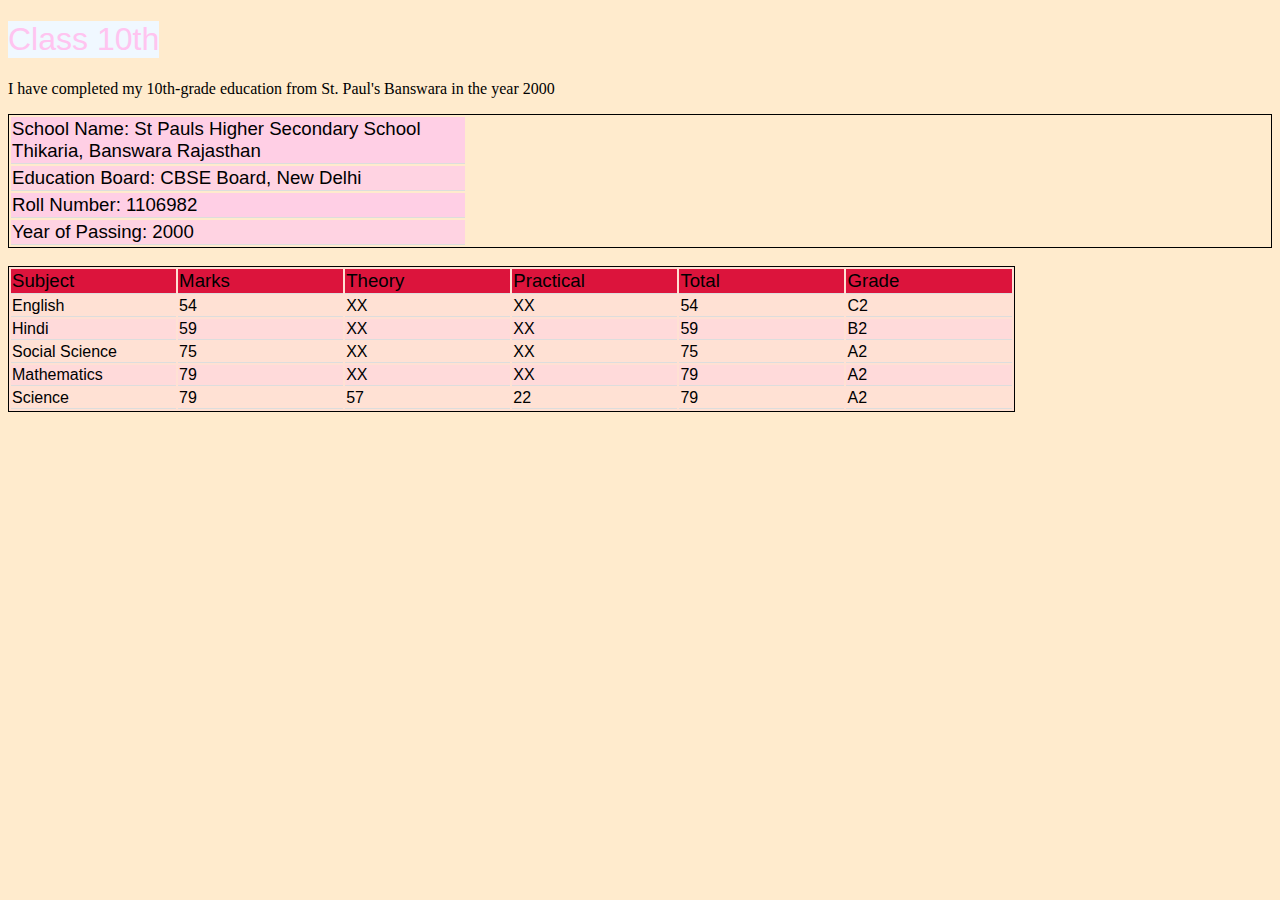
<file: education.html>
<!DOCTYPE html>
<html lang="en">
<head>
    <meta charset="UTF-8">
    <meta name="viewport" content="width=device-width, initial-scale=1.0">
    <link rel="stylesheet" href="./style.css">
    <title>My Education</title>
</head>
<body>
    
    <h1>Class 10th</h1>
    <p>I have completed my 10th-grade education from St. Paul's Banswara in the year 2000</p>
    
    <img class="logo" alt="StPauls Logo" src="./images/STPAULSLOGO.jpg" width="50">
    <table class="table0">
           <colgroup>
               <col span = 3 style="background-color: rgba(255, 196, 240, 0.609);" width = "1000">
           </colgroup>
           <tr>
               <th>School Name: St Pauls Higher Secondary School Thikaria, Banswara Rajasthan</th>
           </tr>
           <tr>
               <th>Education Board: CBSE Board, New Delhi</th>
           </tr>
           <tr>
               <th>Roll Number: 1106982</th>
           </tr>
           <tr>
               <th>Year of Passing: 2000</th>
           </tr>
    </table>
    <br>
    <!-- Adding comment -->
    <table class="table1">
        <colgroup>
            <col span = 6 width = "165.1">
        </colgroup>
        <tr>
            <th style="color:black; font-size:14pt;background-color:crimson">Subject</th>
            <th style="color:black; font-size:14pt;background-color:crimson">Marks</th>
            <th style="color:black; font-size:14pt;background-color:crimson">Theory</th>
            <th style="color:black; font-size:14pt;background-color:crimson">Practical</th>
            <th style="color:black; font-size:14pt;background-color:crimson">Total</th>
            <th style="color:black; font-size:14pt;background-color:crimson">Grade</th>
        </tr>
        <tr>
            <td>English</td>
            <td>54</td>
            <td>XX</td>
            <td>XX</td>
            <td>54</td>
            <td>C2</td>
        </tr>
        <tr>
            <td>Hindi</td>
            <td>59</td>
            <td>XX</td>
            <td>XX</td>
            <td>59</td>
            <td>B2</td>
        </tr>
        <tr>
            <td>Social Science</td>
            <td>75</td>
            <td>XX</td>
            <td>XX</td>
            <td>75</td>
            <td>A2</td>
        </tr>
        <tr>
            <td>Mathematics</td>
            <td>79</td>
            <td>XX</td>
            <td>XX</td>
            <td>79</td>
            <td>A2</td>
        </tr>
        <tr>
            <td>Science</td>
            <td>79</td>
            <td>57</td>
            <td>22</td>
            <td>79</td>
            <td>A2</td>
        </tr>
    </table>
   </body>
</html>
</file>
<file: style.css>
.table0 {
   text-align: left;
   border: 1px solid black;
   font-family: 'Gill Sans', 'Gill Sans MT', Calibri, 'Trebuchet MS', sans-serif;
   border-style: solid;
   font-size: 14pt;
}
.table1 {
    text-align:left;
    border: 1px solid black;
    background-color: rgb(255, 196, 240);
    font-family: 'Gill Sans', 'Gill Sans MT', Calibri, 'Trebuchet MS', sans-serif;
}
/* Alternate rows with differsnt shade */
.table1, tr:nth-child(odd){
    background-color: rgba(255, 196, 240, 0.237);
}
h1 {
    font-family: 'Gill Sans', 'Gill Sans MT', Calibri, 'Trebuchet MS', sans-serif;
    font-weight: 500;
    color: rgb(255, 196, 240);
    background-color: aliceblue;
    width:fit-content
}
th, td {
    border-bottom: 1px solid #ddd;
  }

tr:hover{background-color: coral;}
body{
    background-color: blanchedalmond;
}
img {
    position:absolute;
    right:1710px;top:9px;
    background-color: transparent;
}
.table1, th{
    font-weight: 500;
}
</file>
